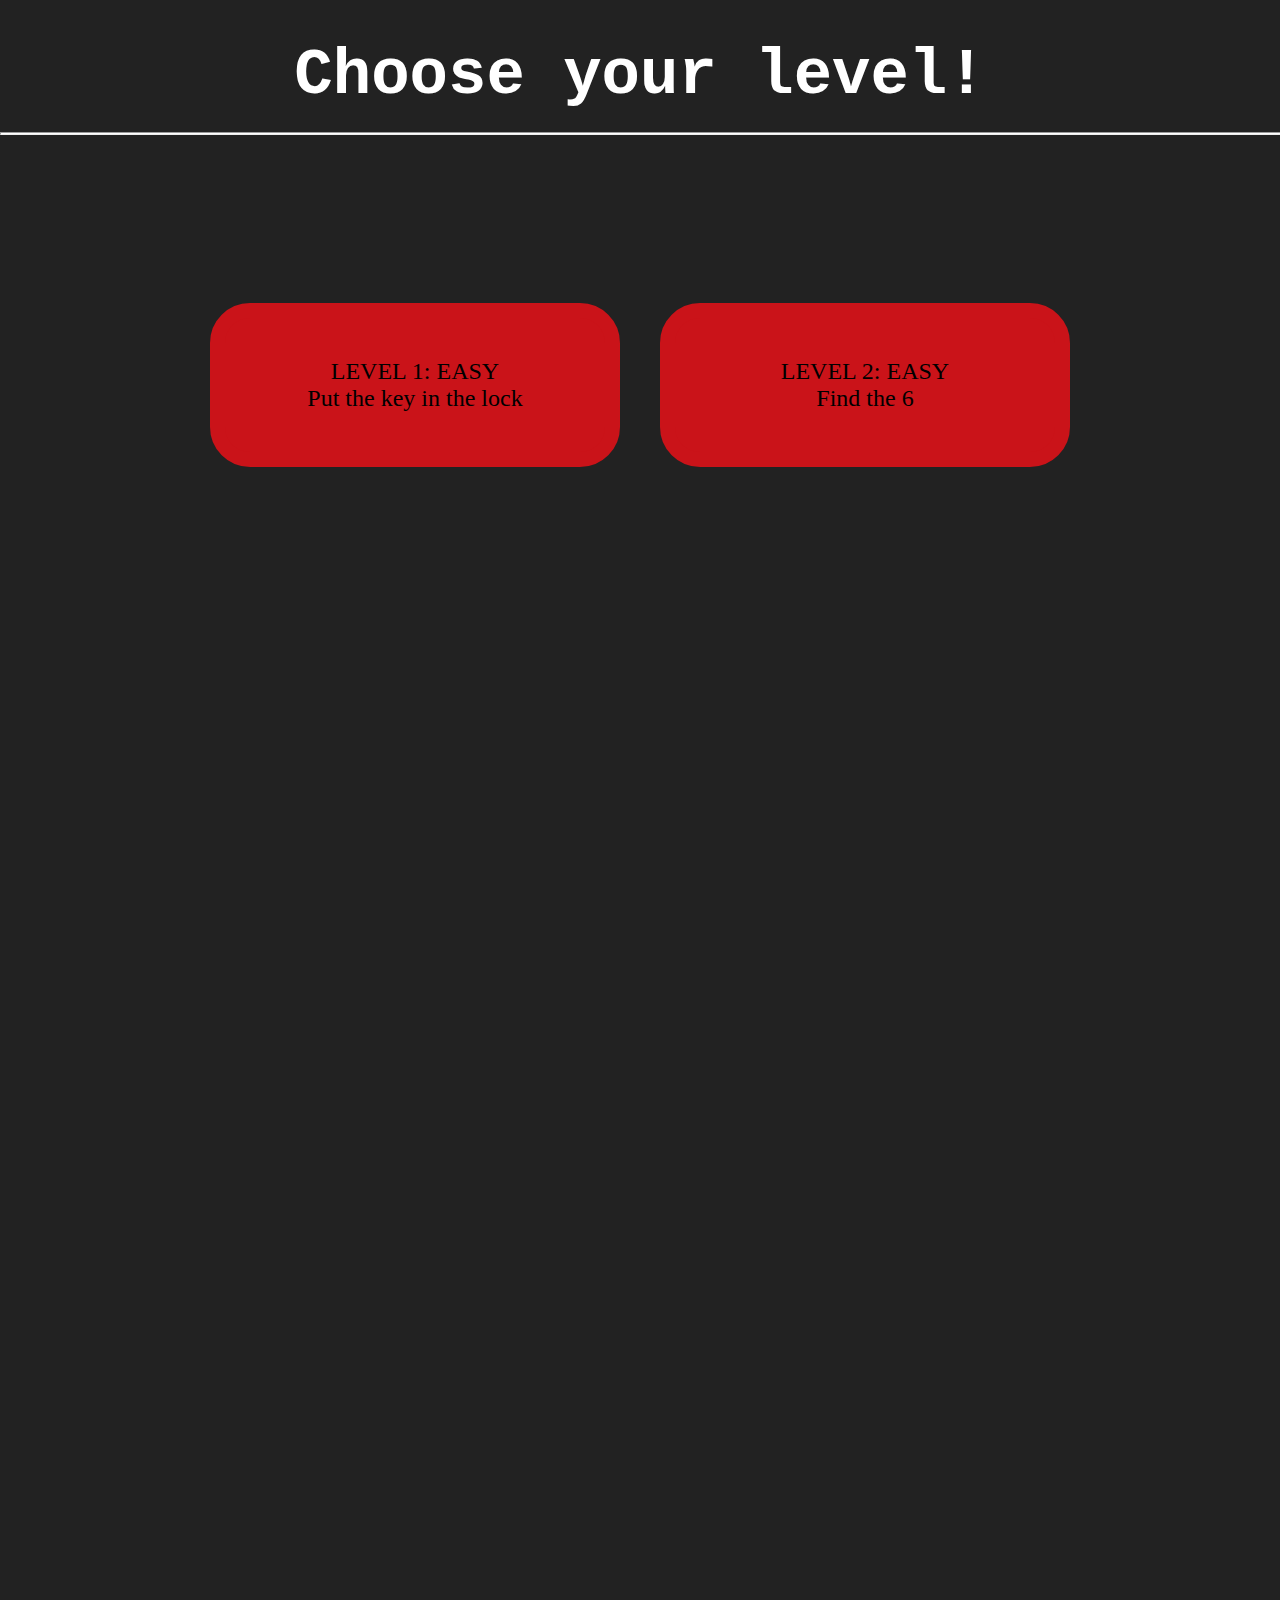
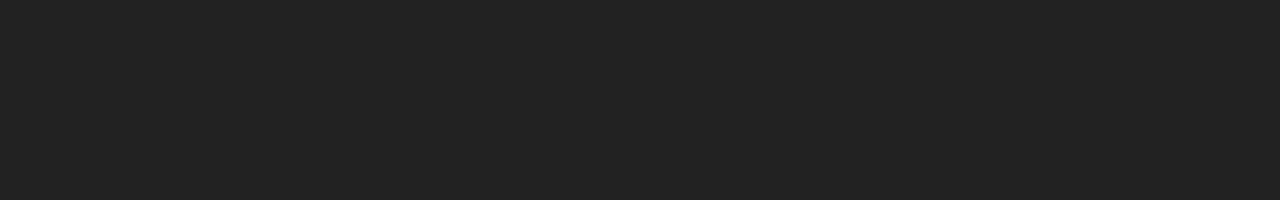
<file: escapeRoomNettside/landing_page/index.html>
<!DOCTYPE html>
<html lang="en">

<head>
    <meta charset="UTF-8">
    <meta name="viewport" content="width=device-width, initial-scale=1.0">
    <link rel="stylesheet" href="style.css">
    <title>Document</title>
</head>

<body>
    <div class="header">
        <h1>Choose your level!</h1>
    </div>

    <hr>

    <section id="levels">
    <div class="section1">
    <a href="../escape_room_1/room1.html">
        <div class="level1">
            <p>LEVEL 1: EASY</p>
            <p>Put the key in the lock</p>
        </div>
    </a>
    <a href="../escape_room_2/room2.html">
        <div class="level2">
            <p>LEVEL 2: EASY</p>
            <p>Find the 6</p>
        </div>
    </a>
    </div>
    </section>
</body>
<script src="./leveldecider.js"></script>

</html>
</file>
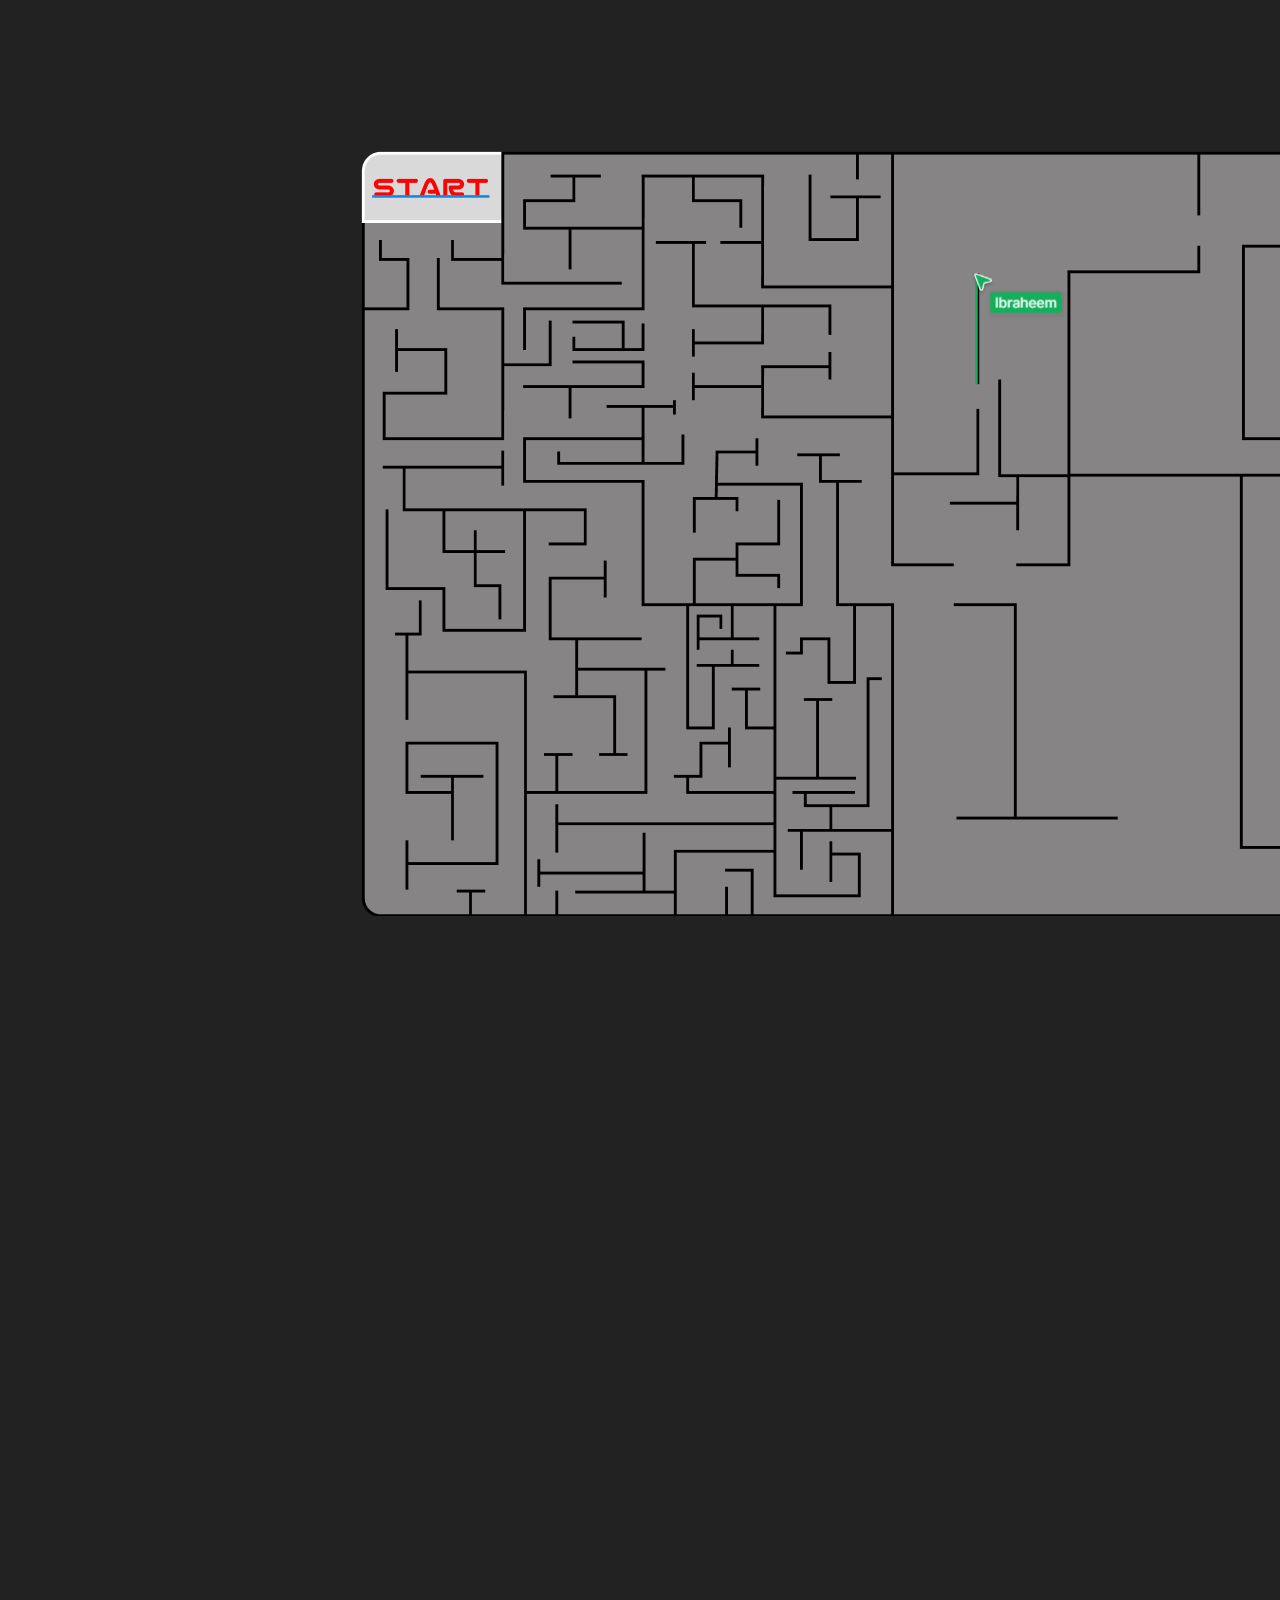
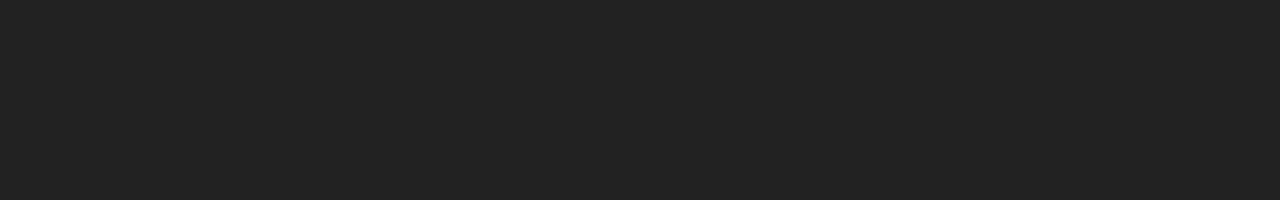
<file: escapeRoomNettside/escape_room_3/room3.html>
<!DOCTYPE html>
<html lang="en">
<head>
    <link rel="stylesheet" href="../landing_page/style.css">
    <link rel="stylesheet" href="./room3.css">
    <meta charset="UTF-8">
    <meta name="viewport" content="width=device-width, initial-scale=1.0">
    <title>Document</title>
</head>
<body>
    <canvas id="myCanvas"></canvas>
</body>
<script src="./script.js"></script>
</html>
</file>
<file: escapeRoomNettside/landing_page/style.css>
*{
    margin: 0px;
    padding: 0px;
    font-size: 2rem;
}

body {
    background-color: #222;
    height: 200dvh;
    width: 100dvw;
}
   
  ::-webkit-scrollbar {
    display: none;
}

#pos {
    color: white;
    text-align: center;
}

h1 {
    text-align: center;
    padding-top: 40px;
    color: white;
    font-family: 'Courier New', Courier, monospace;
}

hr{
    width: 80rem;
    height: 1px;
    background-color: rgb(255, 255, 255);
    margin: 20px auto 0;
}

#levels{
    align-items: center;
    justify-content: center;
    display: flex;
    flex-direction: column;
    height: 500px;
}

#levels > div {
    height: auto;
    width: auto;
}

.level1{
    width: 300px;
    border: 15px solid #CA1319;
    background-color: #CA1319;
    border-radius: 40px;
    padding: 40px;
    margin: 20px;
}

.level2{
    width: 300px;
    border: 15px solid #CA1319;
    background-color: #CA1319;
    border-radius: 40px;
    padding: 40px;
    margin: 20px;
}

.level3{
    width: 300px;
    border: 15px solid #CA1319;
    background-color: #CA1319;
    border-radius: 40px;
    padding: 40px;
    margin: 20px;
}

.level4{
    width: 300px;
    border: 15px solid #CA1319;
    background-color: #CA1319;
    border-radius: 40px;
    padding: 40px;
    margin: 20px;
}

.section1{
    display: flex;
    height: 500px;
    width: auto;
}

.section2 {
    display: flex;
}

a{
    text-decoration: none;
    color: inherit;
}

p{
   text-align: center;
   font-family: cursive;
   font-size: x-large;
}
</file>
<file: escapeRoomNettside/escape_room_3/room3.css>
canvas {
    scale: 1;
}
</file>
